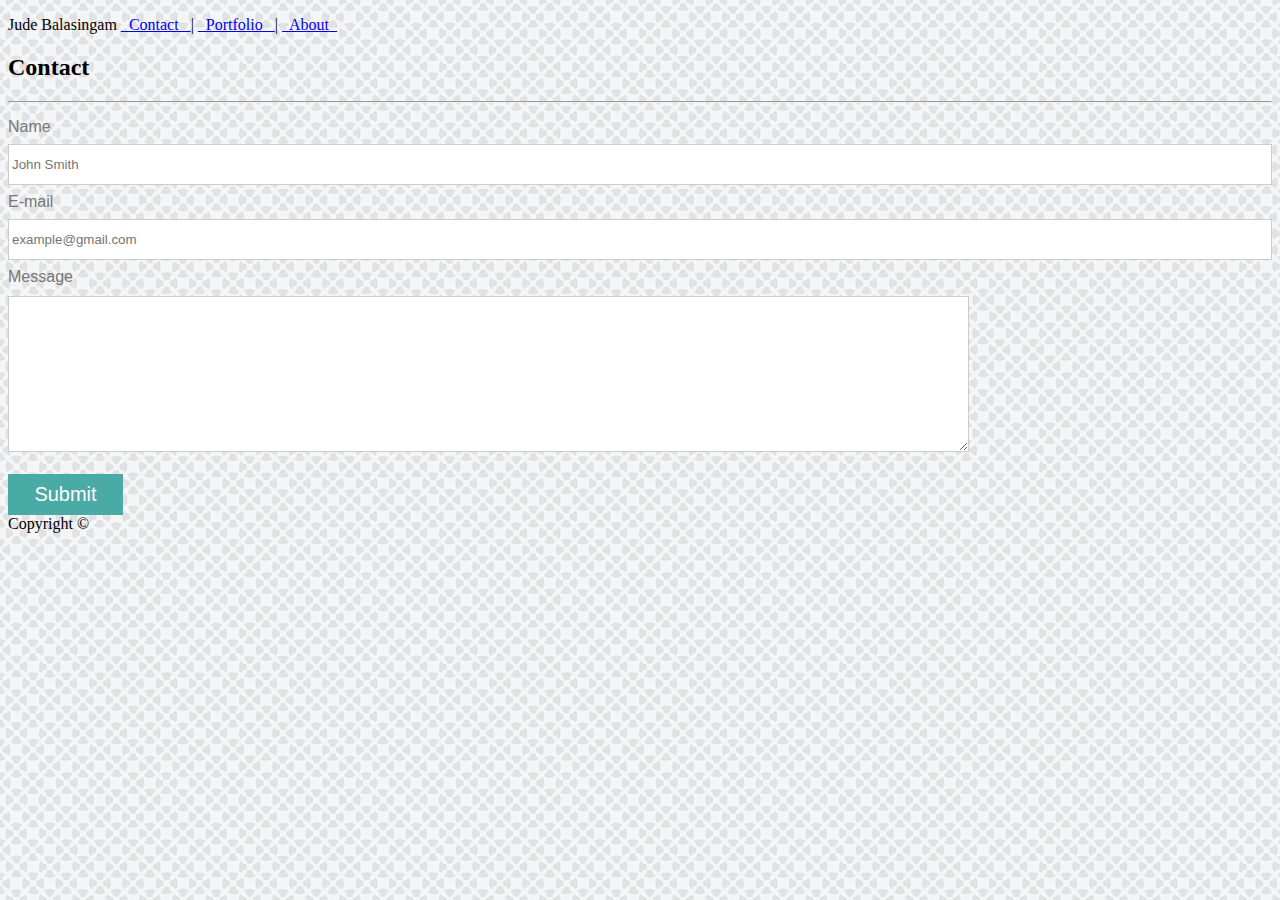
<file: contact.html>
<!-- CSS Stylesheets with Relative Paths -->

<!DOCTYPE html>
<html lang="en-us">
<title >Jude Balasingam</title>


<head>
        <link rel="stylesheet" type="text/css" href="assets/css/Contact_Style.css">
</head>

<header>
        <p class="within">
                <a class="name"> Jude Balasingam </a>
                <a class="links" href="C:/Users/mervi/Desktop/UofT/Basic-Portfolio/contact.html"> &nbsp Contact &nbsp </a>
                <a class="links"> | </a>
                <a class="links" href="C:/Users/mervi/Desktop/UofT/Basic-Portfolio/portfolio.html"> &nbsp Portfolio &nbsp </a> 
                <a class="links"> | </a>
                <a class="links" href="C:/Users/mervi/Desktop/UofT/Basic-Portfolio/index.html"> &nbsp About &nbsp</a> 
        </p>
</header>

<body background = "background.png">
<div class="content">



        <div class = "main">
                <h2 class="title" >Contact</h2>
                <hr class="line">

                <form action="C:/Users/mervi/Desktop/UofT/Basic-Portfolio/action_page.php">
                        <label for="fname">Name</label>
                                <br>
                        <input type="text" id="fname" name="firstname" placeholder="John Smith">
                                <br>
                        <label for="lname">E-mail</label>
                                <br>
                        <input type="text" id="lname" name="lastname" placeholder="example@gmail.com">
                                <br>
                        <label for="lname" placeholder="Hi">Message</label>
                                <br>
                        <div class="message">
                        <textarea id="message" name="message" placeholder=""></textarea>
                        </div>
                        <br>
                        <input type="submit" value="Submit">
                </form>

                
        </div>
  
</div>
</body>

    
        <div class="border">

                <footer class="footer"> 
                        <div class="copyright">Copyright &#169</div>
                </footer>

        </div>



</html>
</file>
<file: assets/css/Contact_Style.css>
/*General Structure of the Page-----------------------------------------------------------------*/
@import url("C:/Users/mervi/Desktop/UofT/Basic-Portfolio/assets/css/Main.css");

/*Contact Page Formatting-----------------------------------------------------------------------*/
input[type=text], select {
    width: 100%;
    padding: 12px 3px;
    margin: 8px 0;
    display: inline-block;
    border: 1px solid #ccc;
    border-radius: 0px;
    box-sizing: border-box;
    
}

form {
    margin-top: 15px;
    color: #777777;
    font-family: Arial, Helvetica, sans-serif;
    }
/*this is the formatting for the message box in the form*/
#message {
    margin-top:10px;
    width:955px;
    height:150px;
    border-color: #ccc;
}

/*submit button formatting*/
input[type=submit] {
    width: 115px;
    height: 41px;
    background-color: #4aaaa5;
    color: white;
    border:none;
    font-family: Arial, Helvetica, sans-serif;
    cursor:pointer;
    font-size:20px;
}

/*Portfolio Page Formatting--------------------------------------------------------------------*/
</file>
